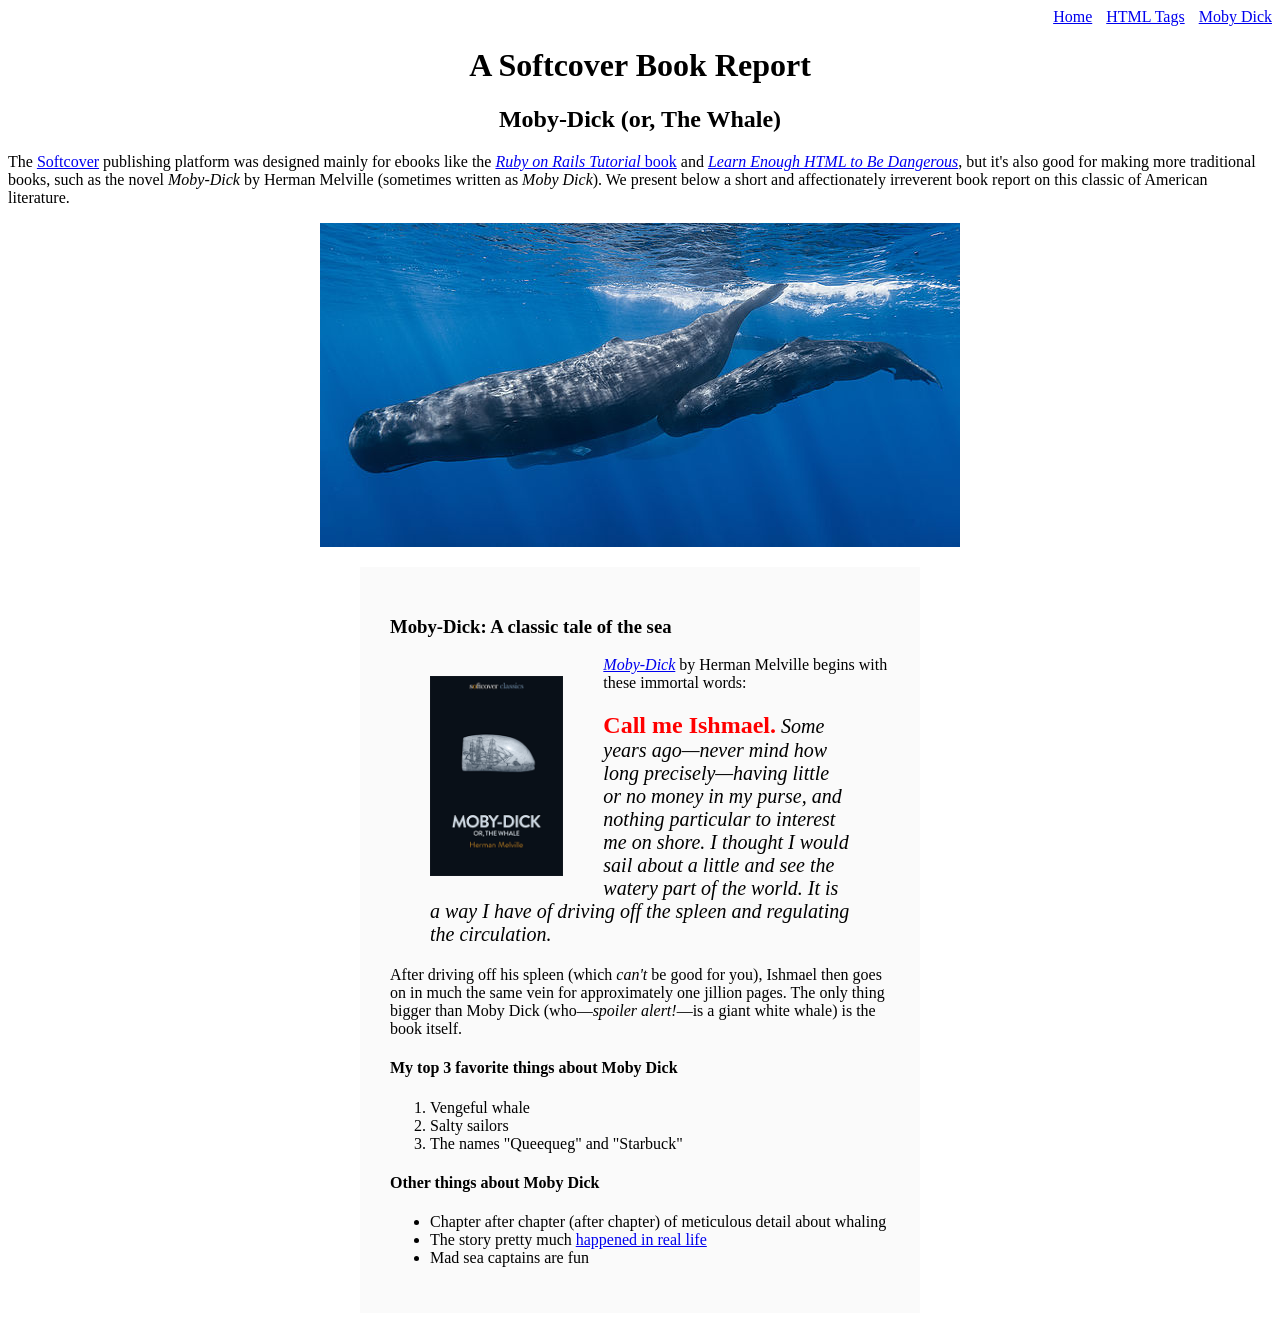
<file: moby_dick.html>
<!DOCTYPE html>
<html lang="en">

<head>
  <title>Moby Dick</title>
  <meta charset="UTF-8">
  <meta name="viewport" content="width=device-width, initial-scale=1.0">
  <link rel="stylesheet" href="css/main.css">
</head>

<body>

  <div id="main-nav" class="nav-menu">
    <a href="index.html">Home</a>
    <a href="tags.html" class="nav-spacing">HTML Tags</a>
    <a href="moby_dick.html" class="nav-spacing">Moby Dick</a>
  </div>

  <!--much here to be styled, will do so in the last section-->
  <header class="header-align">
    <h1>A Softcover Book Report</h1>
    <h2>Moby-Dick (or, The Whale)</h2>
  </header>

  <div>
    <p>
      The <a href="https://www.softcover.io">Softcover</a> publishing platform was designed mainly for ebooks like
      the <a href="https://railstutorial.org/book"><em>Ruby on Rails Tutorial</em> book</a> and <a
        href="https://learnenough.com/html"><em>Learn Enough HTML to Be Dangerous</em></a>, but it's also good
      for making more traditional books, such as the novel <em>Moby-Dick</em> by Herman Melville (sometimes
      written as <em>Moby Dick</em>). We present below a short and affectionately irreverent book report on this
      classic of American literature.
    </p>
  </div>

  <a href="https://commons.wikimedia.org/wiki/File:Sperm_whale_pod.jpg"><img src="images/sperm_whales.jpg"
      class="block-image" alt="Sperm whale pod"></a>

  <div class="book-report">

    <h3>Moby-Dick: A classic tale of the sea</h3>

    <a href="https://www.softcover.io/read/6070fb03/moby-dick" target="_blank" rel="noopener">
      <img src="images/moby_dick.png" alt="Moby Dick book cover" height="200px" class="inline-image">
    </a>

    <p>
      <a href="https://www.softcover.io/read/6070fb03/moby-dick" target="_blank" rel="noopener"><em>Moby-Dick</em></a>
      by Herman Melville begins with these immortal words:
    </p>

    <blockquote style = "font-style: italic; font-size: 20px;">
      <p>
        <span class="quote-text">Call me Ishmael.</span> Some years ago&mdash;never mind how long precisely&mdash;having little or 
        no money in my purse, and nothing particular to interest me on shore. I thought I would sail about a
        little and see the watery part of the world. It is a way I have of driving off the spleen and regulating
        the circulation.
      </p>
    </blockquote>

    <p>
      After driving off his spleen (which <em>can't</em> be good for you), Ishmael then goes on in much the same
      vein for approximately one jillion pages. The only thing bigger than Moby Dick (who&mdash;<em>spoiler
        alert!</em>&mdash;is a giant white whale) is the book itself.
    </p>

    <h4>My top 3 favorite things about Moby Dick</h4>

    <ol>
      <li>Vengeful whale</li>
      <li>Salty sailors</li>
      <li>The names "Queequeg" and "Starbuck"</li>
    </ol>

    <h4>Other things about Moby Dick</h4>

    <ul>
      <li>Chapter after chapter (after chapter) of meticulous detail about whaling</li>
      <li>The story pretty much <a href="https://en.wikipedia.org/wiki/Essex_(whaleship)" target="_blank"
          rel="noopener">happened in real life</a></li>
      <li>Mad sea captains are fun</li>
    </ul>
  </div>

</body>

</html>
</file>
<file: css/main.css>
.nav-menu {
    text-align: right;
}
.nav-spacing {
    margin: 0 0 0 10px;
}
.image-link {
    text-decoration: none;
}
.header-align {
    text-align: center; margin: 0 80px;
}
.block-image {
    display: block; margin: 0 auto;
}
.inline-image {
    float: left; 
    margin: 20px 40px;
}
.book-report {
    width: 500px; 
    margin: 20px auto; 
    padding: 30px; 
    background-color: #fafafa;
}
.quote-text {
    font-style: normal; 
    font-size: 24px; 
    font-weight: bold; 
    color: #ff0000;
}
</file>
